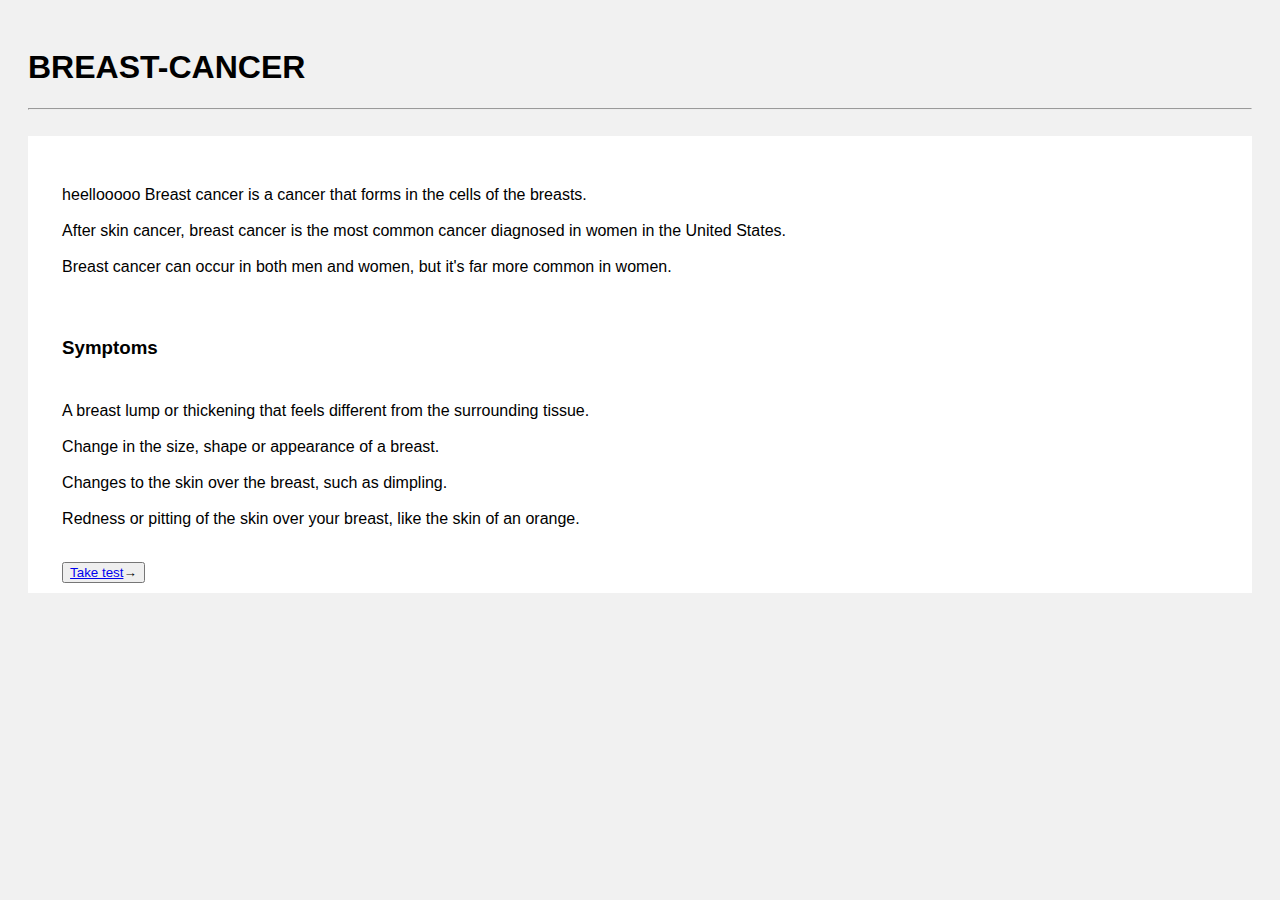
<file: templates/cancer_details.html>
<!DOCTYPE html>

<html lang="en">
    <head>
        <meta charset="UTF-8">
        <meta name="viewport" content="width=device-width, initial-scale=1.0">
        <title>Cancer</title>
        

        
      </head>
    <style>
        * {
  box-sizing: border-box;
}

     body{
      
  background-color: #f1f1f1;
  padding: 20px;
  font-family: Arial;
}

/* Center website */
.main {
  max-width: 1000px;
  margin: auto;
}
  
 
  
 
  


p{
    
    padding-left: 2%;
    padding-right: 2%;
    padding-top: 2%;
    
}
h3{
    
    padding-left: 2%;
    padding-right: 2%;
    padding-top: 2%;
    
}
.content {
  background-color: white;
  padding: 10px;
  align-items: center;
}
.b{
    padding-left: 2%;

}

    </style>
    
<!-- Adding styles like colour, height, width, border to our html page -->
<body>



<h1>
    BREAST-CANCER </h1><hr>
    <br>
    <div class="content">
  <p>
      heellooooo 
    Breast cancer is a cancer that forms in the cells of the breasts. <br><br>
    After skin cancer, breast cancer is the most common cancer diagnosed in women in the United States. <br><br>
    Breast cancer can occur in both men and women, but it's far more common in women. <br><br>
   
    <h3>Symptoms</h3><p>
        A breast lump or thickening that feels different from the surrounding tissue.
        <br><br>Change in the size, shape or appearance of a breast.<br><br>Changes to the skin over the breast, such as dimpling.<br><br>Redness or pitting of the skin over your breast, like the skin of an orange.<br><br></p>
      <div class = "b">  <button class="card-btn"><a href = "{{url_for('predict_cancer') }}">Take test</a><span>&rarr;</span></button>
      </div>
  </div> 
</body>
</html>
</file>
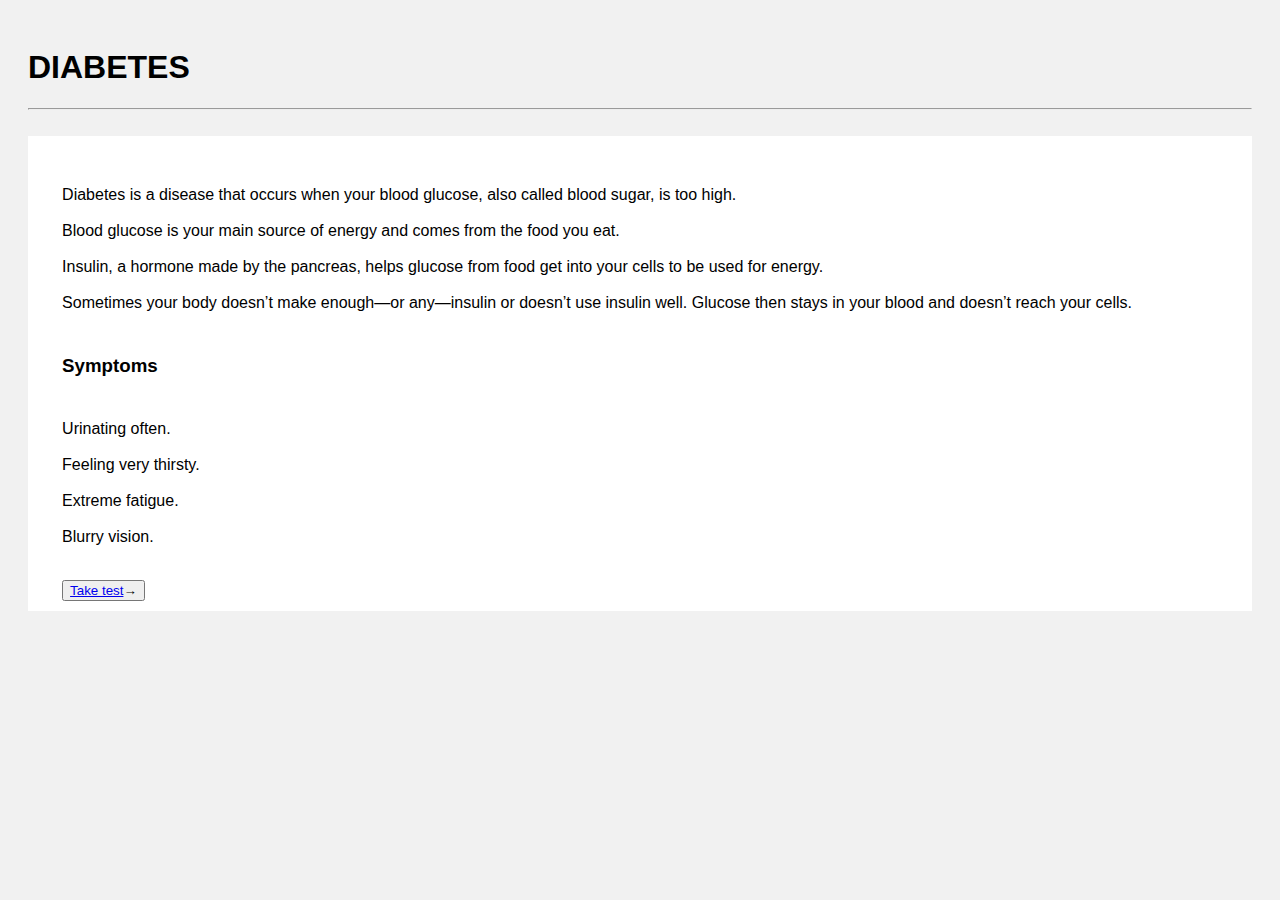
<file: templates/diabetes_details.html>
<!DOCTYPE html>

<html lang="en">
    <head>
        <meta charset="UTF-8">
        <meta name="viewport" content="width=device-width, initial-scale=1.0">
        <title>Diabetes</title>
        

        
      </head>
    <style>
        * {
  box-sizing: border-box;
}

     body{
      
  background-color: #f1f1f1;
  padding: 20px;
  font-family: Arial;
}

/* Center website */
.main {
  max-width: 1000px;
  margin: auto;
}
  
 
  
 
  


p{
    
    padding-left: 2%;
    padding-right: 2%;
    padding-top: 2%;
    
}
h3{
    
    padding-left: 2%;
    padding-right: 2%;
    padding-top: 2%;
    
}
.content {
  background-color: white;
  padding: 10px;
  align-items: center;
}
.b{
    padding-left: 2%;

}

    </style>
    
<!-- Adding styles like colour, height, width, border to our html page -->
<body>



<h1>
    DIABETES </h1><hr>
    <br>
    <div class="content">
  <p>
    Diabetes is a disease that occurs when your blood glucose, also called blood sugar, is too high. <br><br>
    Blood glucose is your main source of energy and comes from the food you eat.<br><br>
     Insulin, a hormone made by the pancreas, helps glucose from food get into your cells to be used for energy. <br><br>
    Sometimes your body doesn’t make enough—or any—insulin or doesn’t use insulin well. Glucose then stays in your blood and doesn’t reach your cells.<br></p>
    <h3>Symptoms</h3><p>Urinating often.<br><br>Feeling very thirsty.<br><br>Extreme fatigue.<br><br>Blurry vision.<br><br></p>
    <div class = "b">  <button class="card-btn"><a href = "{{url_for('predict_diabetes') }}">Take test</a><span>&rarr;</span></button>
    </div>
    
  </div> 
</body>
</html>
</file>
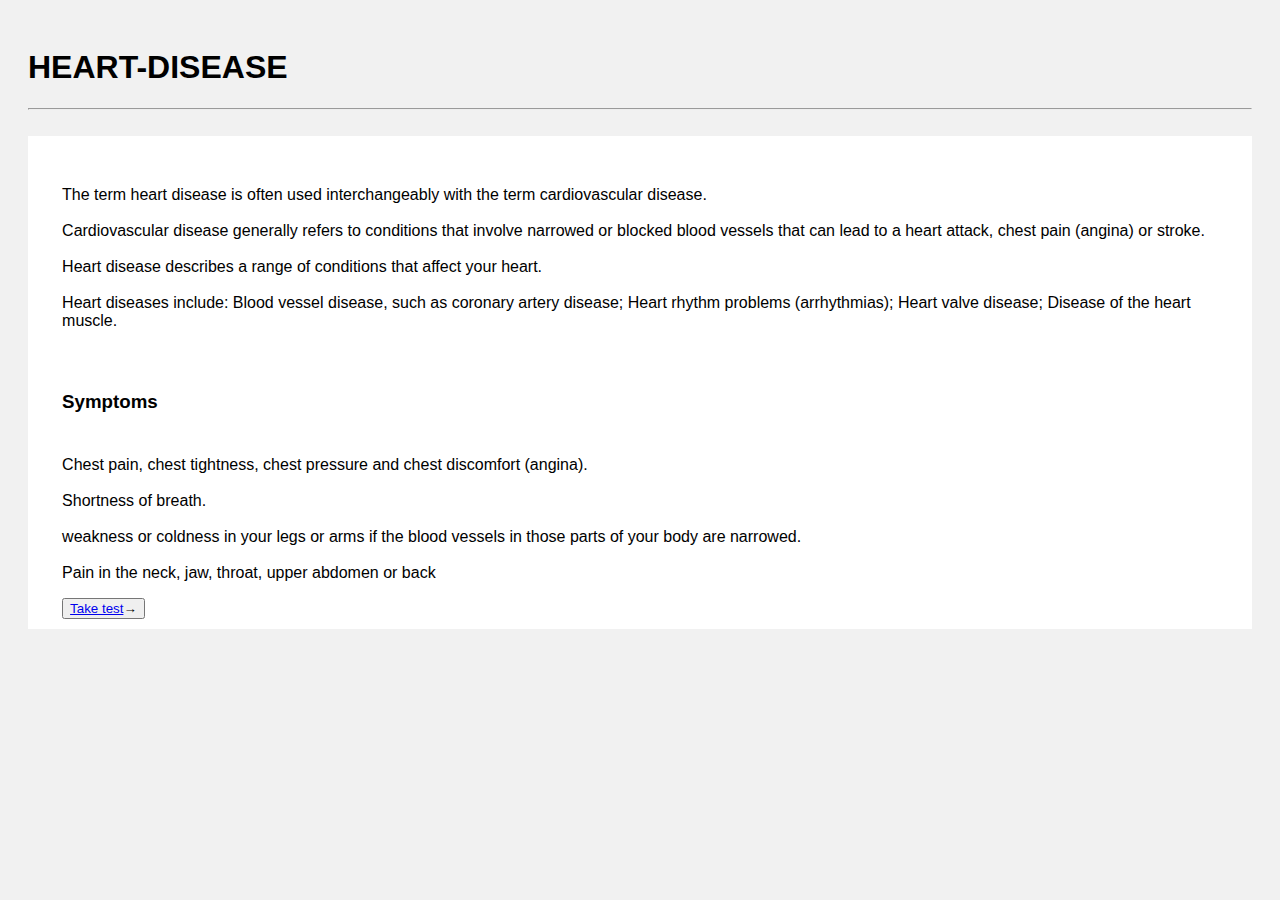
<file: templates/heart_details.html>
<!DOCTYPE html>

<html lang="en">
    <head>
        <meta charset="UTF-8">
        <meta name="viewport" content="width=device-width, initial-scale=1.0">
        <title>Heart-disease</title>
        

        
      </head>
    <style>
        * {
  box-sizing: border-box;
}

     body{
      
  background-color: #f1f1f1;
  padding: 20px;
  font-family: Arial;
}

/* Center website */
.main {
  max-width: 1000px;
  margin: auto;
}
  
 
  
 
  


p{
    
    padding-left: 2%;
    padding-right: 2%;
    padding-top: 2%;
    
}
h3{
    
    padding-left: 2%;
    padding-right: 2%;
    padding-top: 2%;
    
}
.content {
  background-color: white;
  padding: 10px;
  align-items: center;
}
.b{
    padding-left: 2%;

}
    </style>
    
<!-- Adding styles like colour, height, width, border to our html page -->
<body>



<h1>
    HEART-DISEASE </h1><hr>
    <br>
    <div class="content">
  <p>
    The term heart disease is often used interchangeably with the term cardiovascular disease.  <br><br>
    Cardiovascular disease generally refers to conditions that involve narrowed or blocked blood vessels that can lead to a heart attack, chest pain (angina) or stroke. <br><br>
    Heart disease describes a range of conditions that affect your heart.
    <br><br> Heart diseases include: Blood vessel disease, such as coronary artery disease; Heart rhythm problems (arrhythmias); Heart valve disease; Disease of the heart muscle.
   
 <br><br>
   
    <h3>Symptoms</h3><p>
       
    Chest pain, chest tightness, chest pressure and chest discomfort (angina).
    <br><br>Shortness of breath.<br><br>weakness or coldness in your legs or arms if the blood vessels in those parts of your body are narrowed.<br><br>Pain in the neck, jaw, throat, upper abdomen or back</p>
    <div class = "b">  <button class="card-btn"><a href = "{{url_for('predict_heart') }}">Take test</a><span>&rarr;</span></button>
    </div>
    
  </div> 
</body>
</html>
</file>
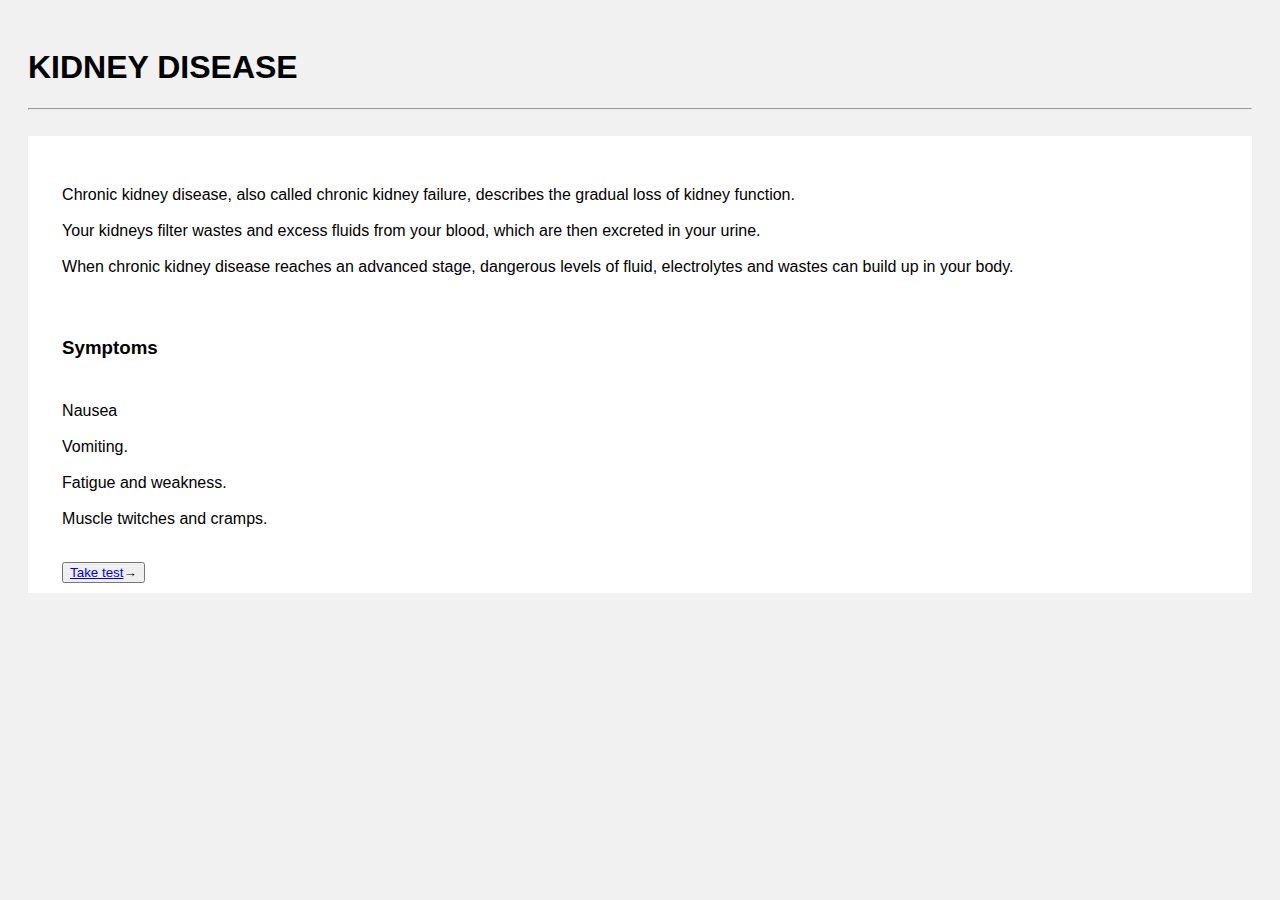
<file: templates/kidney_details.html>
<!DOCTYPE html>

    <html lang="en">
        <head>
            <meta charset="UTF-8">
            <meta name="viewport" content="width=device-width, initial-scale=1.0">
            <title>kidney-disease</title>
            
    
            
          </head>
        <style>
            * {
      box-sizing: border-box;
    }
    
         body{
          
      background-color: #f1f1f1;
      padding: 20px;
      font-family: Arial;
    }
    
    /* Center website */
    .main {
      max-width: 1000px;
      margin: auto;
    }
      
     
      
     
      
    
    
    p{
        
        padding-left: 2%;
        padding-right: 2%;
        padding-top: 2%;
        
    }
    h3{
        
        padding-left: 2%;
        padding-right: 2%;
        padding-top: 2%;
        
    }
    .content {
      background-color: white;
      padding: 10px;
      align-items: center;
    }
    .b{
    padding-left: 2%;

}
        </style>
        
    <!-- Adding styles like colour, height, width, border to our html page -->
    <body>
    
    
    
    <h1>
        KIDNEY DISEASE </h1><hr>
        <br>
        <div class="content">
      <p>
        Chronic kidney disease, also called chronic kidney failure, describes the gradual loss of kidney function. <br><br>
        Your kidneys filter wastes and excess fluids from your blood, which are then excreted in your urine. <br><br>
        When chronic kidney disease reaches an advanced stage, dangerous levels of fluid, electrolytes and wastes can build up in your body. <br><br>
        </p>
        <h3>Symptoms</h3><p>Nausea<br><br>Vomiting.<br><br>Fatigue and weakness.<br><br> Muscle twitches and cramps.<br><br></p>
        <div class = "b">  <button class="card-btn"><a href = "{{url_for('predict_kidney') }}">Take test</a><span>&rarr;</span></button>
        </div>
        
      </div> 
    </body>
    </html>
</file>
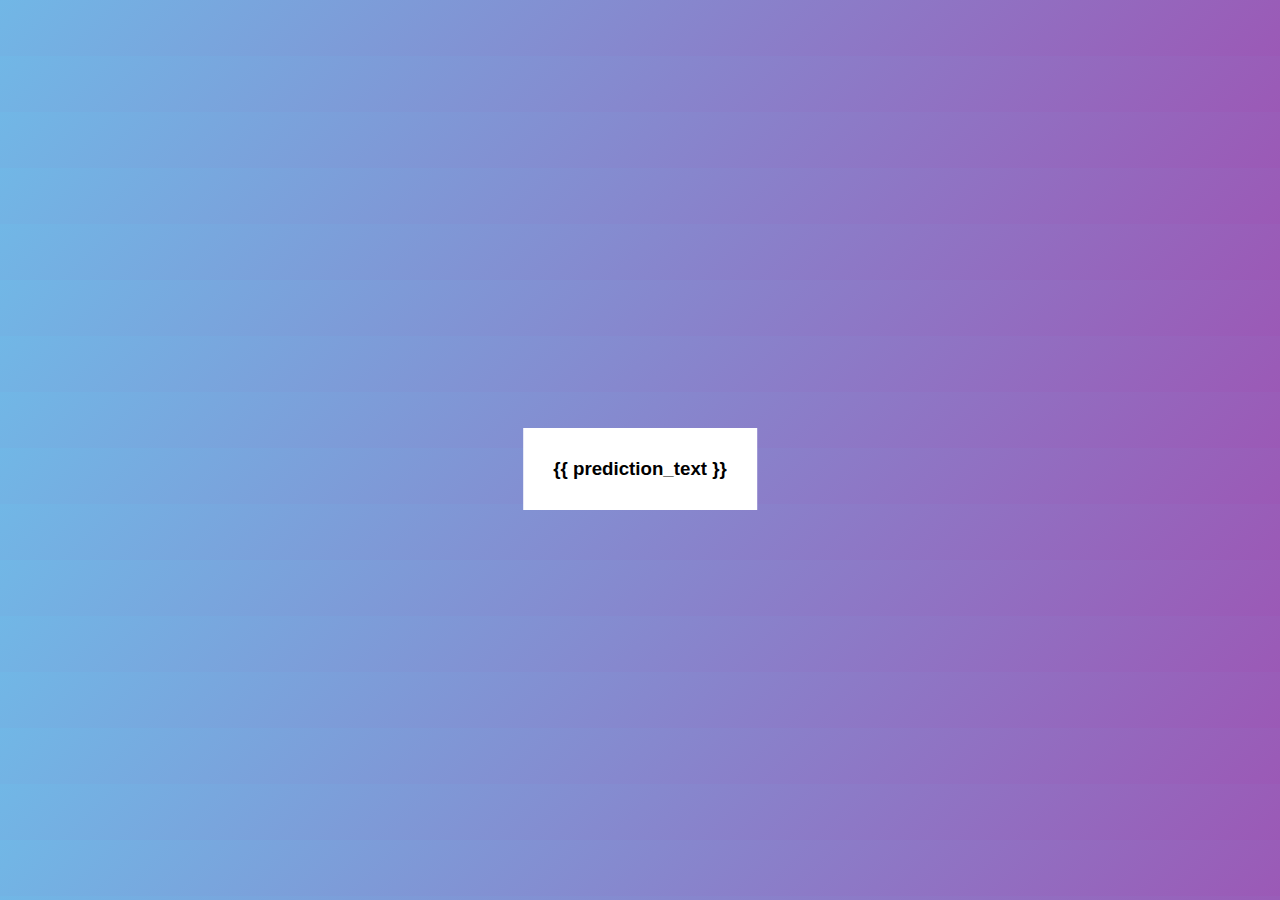
<file: templates/new.html>
<!DOCTYPE html>

<html lang="en">
    <head>
        <meta charset="UTF-8">
        <meta name="viewport" content="width=device-width, initial-scale=1.0">
        <title>prediction</title>
        

        
      </head>
    <style>
        * {
  box-sizing: border-box;
}

body {
 background: linear-gradient(135deg, #71b7e6, #9b59b6); 
  padding: 20px;
  font-family: Arial;
}

/* Center website */
.main {
  max-width: 1000px;
  margin: auto;
}
/* content {
      
      padding: 100px;
      align-items: center;
    } */
h3{
    /* padding-top: 20px;
    padding-bottom: 20px; */
    background-color: white; 
    text-align: center;
    position : absolute;
    top : 50%;
    left : 50%;
    padding-bottom: 30px;
    padding-top: 30px;
    padding-left : 30px;
    padding-right : 30px;
    transform : translateX(-50%) translateY(-50%);
    
}

    </style>
    
<!-- Adding styles like colour, height, width, border to our html page -->
<body>
<div class = "container">
<h3>{{ prediction_text }}</h3></div>
</body>
</html>
</file>
